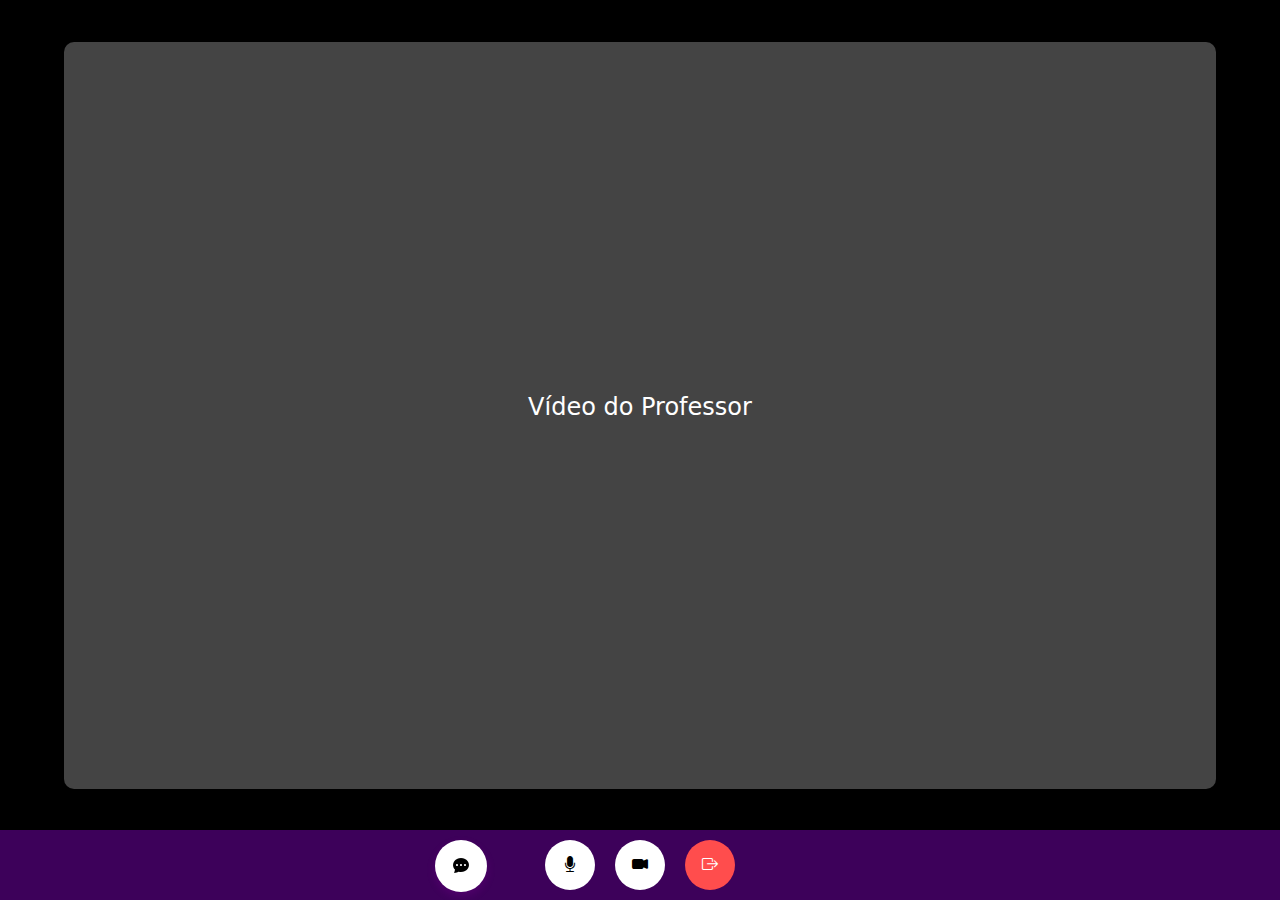
<file: sala-de-aula.html>
<!DOCTYPE html>
<html lang="pt-BR">
<head>
    <meta charset="UTF-8">
    <meta name="viewport" content="width=device-width, initial-scale=1.0">
    <title>Sala de Aula Virtual</title>
    <link href="https://cdn.jsdelivr.net/npm/bootstrap@5.3.0-alpha1/dist/css/bootstrap.min.css" rel="stylesheet">
    <link href="https://cdn.jsdelivr.net/npm/bootstrap-icons/font/bootstrap-icons.css" rel="stylesheet">
    <style>
        body {
            background-color: #f8f9fa;
            margin: 0;
            padding: 0;
            height: 100vh;
            display: flex;
            flex-direction: column;
        }

        .main-content {
            display: flex;
            flex-grow: 1;
            height: calc(100vh - 70px); /* Ajuste para caber a barra de controles */
        }

        .video-container {
            flex-grow: 1;
            display: flex;
            justify-content: center;
            align-items: center;
            background-color: #000;
            position: relative;
            color: white;
            transition: all 0.3s;
        }

        .video-placeholder {
            width: 90%;
            height: 90%;
            background-color: #444;
            display: flex;
            justify-content: center;
            align-items: center;
            color: white;
            font-size: 24px;
            border-radius: 10px;
        }

        /* Chat inicialmente escondido */
        .chat-section {
            width: 0;
            overflow: hidden;
            transition: width 0.3s;
            padding: 0;
            background-color: #fff;
            display: flex;
            flex-direction: column;
        }

        .chat-section.open {
            width: 300px;
            padding: 20px;
            border-left: 1px solid #ddd;
        }

        .chat-header {
            background-color: #3D015A;
            color: white;
            padding: 10px;
            text-align: center;
            border-radius: 5px;
            margin-bottom: 10px;
        }

        .chat-messages {
            flex-grow: 1;
            overflow-y: auto;
            padding: 10px;
            background-color: #f1f1f1;
            border-radius: 5px;
        }

        .chat-input {
            display: flex;
        }

        .chat-input input {
            flex-grow: 1;
            padding: 10px;
            border: 1px solid #ddd;
            border-radius: 5px 0 0 5px;
            outline: none;
        }

        .chat-input button {
            padding: 10px;
            border: none;
            background-color: #3D015A;
            color: white;
            border-radius: 0 5px 5px 0;
            cursor: pointer;
        }

        .chat-input button:hover {
            background-color: #5B0099;
        }

        .message {
            margin-bottom: 10px;
            padding: 10px;
            border-radius: 5px;
            background-color: white;
        }

        .message.user {
            background-color: #d1e7dd;
        }

        .message.tutor {
            background-color: #f8d7da;
        }

        /* Ícone flutuante de chat */
        .chat-toggle {
            position: fixed; /* Fixar o botão na tela */
            bottom: 8px; /* Ajuste para descer o botão */
            right: 793px;
            background-color: #fff; /* Fundo preto ao redor */
            color: #000;
            border: none;
            border-radius: 50%;
            width: 52px;
            height: 52px;
            display: flex;
            justify-content: center;
            align-items: center;
            cursor: pointer;
            z-index: 1000; /* Garante que fique acima de outros elementos */
            box-shadow: 0 4px 8px rgba(162, 6, 180, 0.2); /* Sombra para destacar */
        }

        .chat-toggle:hover {
            background-color: #fff;
        }

        /* Controles de chamada na parte inferior */
        .call-controls {
            display: flex;
            justify-content: center;
            align-items: center;
            background-color: #3D015A;
            padding: 10px;
            position: relative;
        }

        .call-controls button {
            background-color: #fff;
            border: none;
            border-radius: 50%;
            padding: 10px;
            margin: 0 10px;
            cursor: pointer;
            display: flex;
            justify-content: center;
            align-items: center;
            width: 50px;
            height: 50px;
            transition: background-color 0.3s;
        }

        .call-controls button:hover {
            background-color: #ddd;
        }

        .call-controls button.leave {
            background-color: #ff4d4d;
            color: white;
        }

        .muted {
            background-color: #ccc !important;
        }

        .disabled {
            background-color: #ccc;
            pointer-events: none;
        }

        /* Responsividade */
        @media (max-width: 768px) {
            .main-content {
                flex-direction: column;
            }

            .chat-section.open {
                width: 100%;
                height: 50vh;
                padding: 20px;
                border-left: none;
                border-top: 1px solid #ddd;
            }

            .video-placeholder {
                width: 100%;
                height: 100%;
                font-size: 18px;
            }

            .chat-toggle {
                bottom: 80px;
            }
        }
    </style>
</head>
<body>

<!-- Seção principal de vídeo e chat -->
<div class="main-content">
    <!-- Seção de vídeo -->
    <div class="video-container">
        <!-- Simulação de vídeo -->
        <div class="video-placeholder">
            <p>Vídeo do Professor</p>
        </div>
    </div>

    <!-- Seção de chat (inicialmente escondida) -->
    <div id="chatSection" class="chat-section">
        <div class="chat-header">
            <h5>Chat da Aula</h5>
        </div>

        <div class="chat-messages">
            <!-- Exemplo de mensagens -->
            <div class="message tutor">
                <strong>Tutor:</strong> Bem-vindo à aula! Hoje vamos falar sobre verbos irregulares.
            </div>
            <div class="message user">
                <strong>Aluno:</strong> Obrigado! Estou pronto para começar.
            </div>
        </div>

        <div class="chat-input mt-3">
            <input type="text" id="messageInput" placeholder="Digite sua mensagem...">
            <button onclick="sendMessage()">Enviar</button>
        </div>
    </div>
</div>

<!-- Ícone flutuante de chat -->
<button class="chat-toggle" onclick="toggleChat()">
    <i class="bi bi-chat-dots-fill"></i>
</button>

<!-- Controles de chamada na parte inferior -->
<div class="call-controls">
    <button id="micButton" title="Ativar/Desativar Microfone" onclick="toggleMic()">
        <i id="micIcon" class="bi bi-mic-fill"></i>
    </button>
    <button id="cameraButton" title="Ativar/Desativar Câmera" onclick="toggleCamera()">
        <i id="cameraIcon" class="bi bi-camera-video-fill"></i>
    </button>
    <a href="/home.html">
    <button class="leave" title="Sair da Reunião" onclick="leaveMeeting()">
        <i class="bi bi-box-arrow-right"></i>
    </button></a>
</div>

<script>
    let micOn = true;
    let cameraOn = true;
    let chatOpen = false;

    // Função para ligar/desligar o microfone
    function toggleMic() {
        const micButton = document.getElementById('micButton');
        const micIcon = document.getElementById('micIcon');
        micOn = !micOn;
        if (micOn) {
            micIcon.classList.remove('bi-mic-mute-fill');
            micIcon.classList.add('bi-mic-fill');
            micButton.classList.remove('muted');
        } else {
            micIcon.classList.remove('bi-mic-fill');
            micIcon.classList.add('bi-mic-mute-fill');
            micButton.classList.add('muted');
        }
    }

    // Função para ligar/desligar a câmera
    function toggleCamera() {
        const cameraButton = document.getElementById('cameraButton');
        const cameraIcon = document.getElementById('cameraIcon');
        cameraOn = !cameraOn;
        if (cameraOn) {
            cameraIcon.classList.remove('bi-camera-video-off-fill');
            cameraIcon.classList.add('bi-camera-video-fill');
            cameraButton.classList.remove('muted');
        } else {
            cameraIcon.classList.remove('bi-camera-video-fill');
            cameraIcon.classList.add('bi-camera-video-off-fill');
            cameraButton.classList.add('muted');
        }
    }

    // Função para enviar mensagem
    function sendMessage() {
        const messageInput = document.getElementById('messageInput');
        const messageText = messageInput.value.trim();

        if (messageText !== '') {
            const messageContainer = document.createElement('div');
            messageContainer.classList.add('message', 'user');
            messageContainer.innerHTML = `<strong>Aluno:</strong> ${messageText}`;

            const chatMessages = document.querySelector('.chat-messages');
            chatMessages.appendChild(messageContainer);
            chatMessages.scrollTop = chatMessages.scrollHeight;

            messageInput.value = ''; // Limpar campo de entrada
        }
    }

// Função para sair da reunião
function leaveMeeting() {
        alert("Você saiu da reunião.");
        // Redirecionar ou fechar a janela, por exemplo
    }

    // Função para mostrar/esconder o chat
    function toggleChat() {
        const chatSection = document.getElementById('chatSection');
        chatOpen = !chatOpen;
        if (chatOpen) {
            chatSection.classList.add('open');
        } else {
            chatSection.classList.remove('open');
        }
    }
</script>

<script src="https://cdn.jsdelivr.net/npm/bootstrap@5.3.0-alpha1/dist/js/bootstrap.bundle.min.js"></script>
</body>
</html>
</file>
